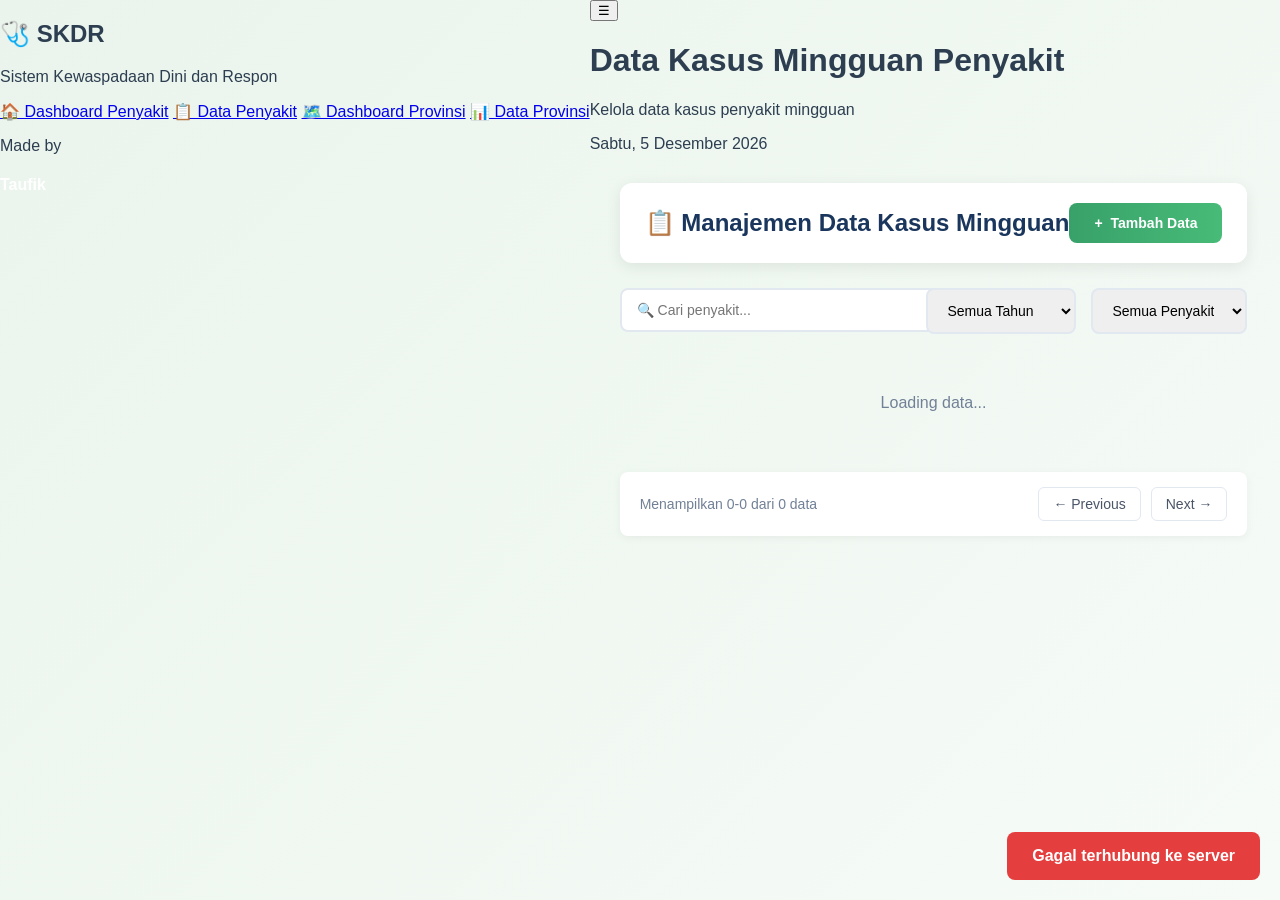
<file: data_penyakit.html>
<!DOCTYPE html>
<html lang="id">
<head>
    <meta charset="UTF-8">
    <meta name="viewport" content="width=device-width, initial-scale=1.0">
    <title>Data Penyakit - CRUD Kasus Mingguan</title>
    <link rel="stylesheet" href="style.css">
    <style>
        /* Additional styles for CRUD page */
        .crud-container {
            padding: 30px;
        }
        
        .crud-header {
            display: flex;
            justify-content: space-between;
            align-items: center;
            margin-bottom: 25px;
            background: white;
            padding: 20px 25px;
            border-radius: 12px;
            box-shadow: 0 4px 15px rgba(0,0,0,0.08);
        }
        
        .crud-header h2 {
            color: #1a365d;
            font-size: 24px;
            margin: 0;
        }
        
        .btn-add {
            padding: 12px 25px;
            background: linear-gradient(90deg, #38a169 0%, #48bb78 100%);
            color: white;
            border: none;
            border-radius: 8px;
            font-size: 14px;
            font-weight: 600;
            cursor: pointer;
            transition: 0.3s;
            display: flex;
            align-items: center;
            gap: 8px;
        }
        
        .btn-add:hover {
            transform: translateY(-2px);
            box-shadow: 0 5px 15px rgba(56,161,105,0.4);
        }
        
        .btn-edit {
            padding: 8px 15px;
            background: #3182ce;
            color: white;
            border: none;
            border-radius: 6px;
            font-size: 13px;
            cursor: pointer;
            margin-right: 5px;
            transition: 0.3s;
        }
        
        .btn-edit:hover {
            background: #2c5282;
        }
        
        .btn-delete {
            padding: 8px 15px;
            background: #e53e3e;
            color: white;
            border: none;
            border-radius: 6px;
            font-size: 13px;
            cursor: pointer;
            transition: 0.3s;
        }
        
        .btn-delete:hover {
            background: #c53030;
        }
        
        /* Modal Styles */
        .modal-overlay {
            display: none;
            position: fixed;
            top: 0;
            left: 0;
            width: 100%;
            height: 100%;
            background: rgba(0,0,0,0.5);
            z-index: 1000;
            justify-content: center;
            align-items: center;
        }
        
        .modal-overlay.active {
            display: flex;
        }
        
        .modal {
            background: white;
            border-radius: 12px;
            width: 90%;
            max-width: 500px;
            box-shadow: 0 10px 40px rgba(0,0,0,0.2);
            animation: slideIn 0.3s ease;
        }
        
        @keyframes slideIn {
            from {
                opacity: 0;
                transform: translateY(-20px);
            }
            to {
                opacity: 1;
                transform: translateY(0);
            }
        }
        
        .modal-header {
            background: linear-gradient(90deg, #2c5282 0%, #3182ce 100%);
            color: white;
            padding: 20px 25px;
            border-radius: 12px 12px 0 0;
            display: flex;
            justify-content: space-between;
            align-items: center;
        }
        
        .modal-header h3 {
            margin: 0;
            font-size: 18px;
        }
        
        .modal-close {
            background: none;
            border: none;
            color: white;
            font-size: 24px;
            cursor: pointer;
            padding: 0;
            line-height: 1;
        }
        
        .modal-body {
            padding: 25px;
        }
        
        .form-group {
            margin-bottom: 20px;
        }
        
        .form-group label {
            display: block;
            margin-bottom: 8px;
            font-weight: 600;
            color: #2d3748;
            font-size: 14px;
        }
        
        .form-group select,
        .form-group input {
            width: 100%;
            padding: 12px 15px;
            border: 2px solid #e2e8f0;
            border-radius: 8px;
            font-size: 14px;
            transition: 0.3s;
            box-sizing: border-box;
        }
        
        .form-group select:focus,
        .form-group input:focus {
            outline: none;
            border-color: #3182ce;
        }
        
        .form-row {
            display: grid;
            grid-template-columns: 1fr 1fr;
            gap: 15px;
        }
        
        .modal-footer {
            padding: 20px 25px;
            border-top: 1px solid #e2e8f0;
            display: flex;
            justify-content: flex-end;
            gap: 10px;
        }
        
        .btn-save {
            padding: 12px 30px;
            background: #38a169;
            color: white;
            border: none;
            border-radius: 8px;
            font-size: 14px;
            font-weight: 600;
            cursor: pointer;
            transition: 0.3s;
        }
        
        .btn-save:hover {
            background: #2f855a;
        }
        
        .btn-cancel {
            padding: 12px 30px;
            background: #e2e8f0;
            color: #4a5568;
            border: none;
            border-radius: 8px;
            font-size: 14px;
            font-weight: 600;
            cursor: pointer;
            transition: 0.3s;
        }
        
        .btn-cancel:hover {
            background: #cbd5e0;
        }
        
        /* Loading state */
        .loading {
            text-align: center;
            padding: 40px;
            color: #718096;
        }
        
        /* Toast notification */
        .toast {
            position: fixed;
            bottom: 20px;
            right: 20px;
            padding: 15px 25px;
            border-radius: 8px;
            color: white;
            font-weight: 600;
            z-index: 2000;
            animation: slideInRight 0.3s ease;
            display: none;
        }
        
        .toast.success {
            background: #38a169;
            display: block;
        }
        
        .toast.error {
            background: #e53e3e;
            display: block;
        }
        
        @keyframes slideInRight {
            from {
                opacity: 0;
                transform: translateX(20px);
            }
            to {
                opacity: 1;
                transform: translateX(0);
            }
        }
        
        /* Status badge */
        .status-badge {
            padding: 5px 12px;
            border-radius: 20px;
            font-size: 12px;
            font-weight: 600;
        }
        
        .status-badge.new {
            background: #e9d8fd;
            color: #6b46c1;
        }
        
        .status-badge.updated {
            background: #bee3f8;
            color: #2b6cb0;
        }
        
        /* Search and filter */
        .filter-bar {
            display: flex;
            gap: 15px;
            margin-bottom: 20px;
            flex-wrap: wrap;
        }
        
        .search-box {
            flex: 1;
            min-width: 250px;
        }
        
        .search-box input {
            width: 100%;
            padding: 12px 15px;
            border: 2px solid #e2e8f0;
            border-radius: 8px;
            font-size: 14px;
        }
        
        .filter-box select {
            padding: 12px 15px;
            border: 2px solid #e2e8f0;
            border-radius: 8px;
            font-size: 14px;
            min-width: 150px;
        }
        
        /* Pagination Styles */
        .pagination-container {
            display: flex;
            justify-content: space-between;
            align-items: center;
            margin-top: 20px;
            padding: 15px 20px;
            background: white;
            border-radius: 8px;
            box-shadow: 0 2px 8px rgba(0,0,0,0.05);
        }
        
        .pagination-info {
            color: #718096;
            font-size: 14px;
        }
        
        .pagination-controls {
            display: flex;
            gap: 5px;
            align-items: center;
        }
        
        .pagination-btn {
            padding: 8px 14px;
            border: 1px solid #e2e8f0;
            background: white;
            color: #4a5568;
            border-radius: 6px;
            font-size: 14px;
            cursor: pointer;
            transition: 0.3s;
        }
        
        .pagination-btn:hover:not(:disabled) {
            background: #edf2f7;
            border-color: #cbd5e0;
        }
        
        .pagination-btn:disabled {
            opacity: 0.5;
            cursor: not-allowed;
        }
        
        .pagination-btn.active {
            background: #3182ce;
            color: white;
            border-color: #3182ce;
        }
        
        .pagination-btn.active:hover {
            background: #2c5282;
        }
        
        .pagination-pages {
            display: flex;
            gap: 5px;
        }
        
        .page-info {
            color: #4a5568;
            font-size: 14px;
            padding: 0 10px;
        }
    </style>
</head>
<body>

<!-- ================= SIDEBAR ================= -->
<div id="sidebar" class="sidebar">

<div class="sidebar-header">
<h2>🩺 SKDR</h2>
<p>Sistem Kewaspadaan Dini dan Respon</p>
</div>

<nav class="sidebar-nav">
<a href="index.html">🏠 Dashboard Penyakit</a>
<a href="data_penyakit.html" class="active">📋 Data Penyakit</a>
<a href="dashboard_provinsi.html">🗺️ Dashboard Provinsi</a>
<a href="data_provinsi.html">📊 Data Provinsi</a>
</nav>

<div class="sidebar-footer">
<p>Made by</p>
<h4><a href="https://www.instagram.com/muhtof" target="_blank" style="color:white;text-decoration:none;">Taufik</a></h4>
</div>

</div>

<!-- ================= MAIN ================= -->
<div id="main" class="main">
    <!-- ===== TOP HEADER ===== -->
    <header class="main-header">
        <button id="toggleBtn" class="hamburger">☰</button>
        <div class="header-title">
            <h1>Data Kasus Mingguan Penyakit</h1>
            <p>Kelola data kasus penyakit mingguan</p>
        </div>
        <div class="header-date" id="currentDate"></div>
    </header>

    <!-- ===== CRUD CONTENT ===== -->
    <div class="crud-container">
        <div class="crud-header">
            <h2>📋 Manajemen Data Kasus Mingguan</h2>
            <button class="btn-add" onclick="openModal()">
                <span>+</span> Tambah Data
            </button>
        </div>
        
        <!-- Filter Bar -->
        <div class="filter-bar">
            <div class="search-box">
                <input type="text" id="searchInput" placeholder="🔍 Cari penyakit..." oninput="filterData()">
            </div>
            <div class="filter-box">
                <select id="filterTahun" onchange="filterData()">
                    <option value="">Semua Tahun</option>
                    <option value="2026">2026</option>
                    <option value="2025">2025</option>
                    <option value="2024">2024</option>
                </select>
            </div>
            <div class="filter-box">
                <select id="filterPenyakit" onchange="filterData()">
                    <option value="">Semua Penyakit</option>
                </select>
            </div>
        </div>
        
        <!-- Data Table -->
        <div class="data-table-section" style="margin: 0;">
            <div class="table-container" id="dataTable">
                <div class="loading">Loading data...</div>
            </div>
        </div>
        
        <!-- Pagination -->
        <div class="pagination-container" id="paginationContainer">
            <div class="pagination-info" id="paginationInfo">
                Menampilkan 0-0 dari 0 data
            </div>
            <div class="pagination-controls">
                <button class="pagination-btn" id="prevBtn" onclick="prevPage()">← Previous</button>
                <div class="pagination-pages" id="paginationPages"></div>
                <button class="pagination-btn" id="nextBtn" onclick="nextPage()">Next →</button>
            </div>
        </div>
    </div>
</div>

<!-- ================= MODAL ================= -->
<div class="modal-overlay" id="modalOverlay">
    <div class="modal">
        <div class="modal-header">
            <h3 id="modalTitle">Tambah Data Kasus</h3>
            <button class="modal-close" onclick="closeModal()">&times;</button>
        </div>
        <div class="modal-body">
            <form id="kasusForm">
                <input type="hidden" id="id_kasus">
                
                <div class="form-group">
                    <label>Penyakit</label>
                    <select id="id_penyakit" required>
                        <option value="">Pilih Penyakit</option>
                    </select>
                </div>
                
                <div class="form-row">
                    <div class="form-group">
                        <label>Tahun</label>
                        <input type="number" id="tahun" min="2020" max="2030" value="2026" required>
                    </div>
                    <div class="form-group">
                        <label>Minggu</label>
                        <input type="number" id="minggu" min="1" max="52" value="1" required>
                    </div>
                </div>
                
                <div class="form-group">
                    <label>Jumlah Kasus</label>
                    <input type="number" id="jumlah_kasus" min="0" placeholder="Masukkan jumlah kasus" required>
                </div>
            </form>
        </div>
        <div class="modal-footer">
            <button class="btn-cancel" onclick="closeModal()">Batal</button>
            <button class="btn-save" onclick="saveData()">Simpan</button>
        </div>
    </div>
</div>

<!-- ================= TOAST ================= -->
<div class="toast" id="toast"></div>

<script>
    // ================= CONFIG =================
    // Use relative paths for API endpoints
    const API_URL = './api/kasus_mingguan.php';
    const PENYAKIT_API = './api/penyakit.php';
    
    // ================= STATE =================
    let allData = [];
    let penyakitList = [];
    let isEditMode = false;
    
    // ================= SIDEBAR =================
    const toggleBtn = document.getElementById("toggleBtn");
    const sidebar = document.getElementById("sidebar");
    const main = document.getElementById("main");
    
    toggleBtn.onclick = () => {
        sidebar.classList.toggle("hide");
        main.classList.toggle("full");
    };
    
    // ================= INIT =================
    document.addEventListener('DOMContentLoaded', () => {
        // Set current date
        const now = new Date();
        const options = { weekday: 'long', year: 'numeric', month: 'long', day: 'numeric' };
        document.getElementById("currentDate").textContent = now.toLocaleDateString('id-ID', options);
        
        // Load initial data
        loadPenyakit();
        loadData();
    });
    
    // ================= API FUNCTIONS =================
    async function loadPenyakit() {
        try {
            const response = await fetch(PENYAKIT_API);
            const result = await response.json();
            
            if (result.success) {
                penyakitList = result.data;
                
                // Populate dropdown in filter
                const filterPenyakit = document.getElementById('filterPenyakit');
                filterPenyakit.innerHTML = '<option value="">Semua Penyakit</option>';
                penyakitList.forEach(p => {
                    filterPenyakit.innerHTML += `<option value="${p.nama_penyakit}">${p.nama_penyakit}</option>`;
                });
                
                // Populate dropdown in modal
                const idPenyakit = document.getElementById('id_penyakit');
                idPenyakit.innerHTML = '<option value="">Pilih Penyakit</option>';
                penyakitList.forEach(p => {
                    idPenyakit.innerHTML += `<option value="${p.id_penyakit}">${p.nama_penyakit}</option>`;
                });
            }
        } catch (error) {
            console.error('Error loading penyakit:', error);
            showToast('Gagal memuat data penyakit', 'error');
        }
    }
    
    async function loadData() {
        try {
            const response = await fetch(API_URL);
            const result = await response.json();
            
            if (result.success) {
                allData = result.data;
                renderTable(allData);
            } else {
                showToast('Gagal memuat data: ' + result.message, 'error');
            }
        } catch (error) {
            console.error('Error loading data:', error);
            showToast('Gagal terhubung ke server', 'error');
        }
    }
    
    // ================= RENDER TABLE =================
    function renderTable(data) {
        const tableContainer = document.getElementById('dataTable');
        
        if (data.length === 0) {
            tableContainer.innerHTML = '<div class="loading">Tidak ada data</div>';
            return;
        }
        
        let html = `
            <table>
                <thead>
                    <tr>
                        <th>No</th>
                        <th>Penyakit</th>
                        <th>Tahun</th>
                        <th>Minggu</th>
                        <th>Jumlah Kasus</th>
                        <th>Aksi</th>
                    </tr>
                </thead>
                <tbody>
        `;
        
        data.forEach((row, index) => {
            html += `
                <tr>
                    <td>${index + 1}</td>
                    <td><strong>${row.nama_penyakit}</strong></td>
                    <td>${row.tahun}</td>
                    <td>${row.minggu}</td>
                    <td>${parseInt(row.jumlah_kasus).toLocaleString()}</td>
                    <td>
                        <button class="btn-edit" onclick="editData(${row.id_kasus}, ${row.id_penyakit}, '${row.nama_penyakit}', ${row.tahun}, ${row.minggu}, ${row.jumlah_kasus})">Edit</button>
                        <button class="btn-delete" onclick="deleteData(${row.id_kasus})">Hapus</button>
                    </td>
                </tr>
            `;
        });
        
        html += '</tbody></table>';
        tableContainer.innerHTML = html;
    }
    
    // ================= FILTER =================
    function filterData() {
        const searchTerm = document.getElementById('searchInput').value.toLowerCase();
        const tahunFilter = document.getElementById('filterTahun').value;
        const penyakitFilter = document.getElementById('filterPenyakit').value;
        
        const filtered = allData.filter(row => {
            const matchSearch = row.nama_penyakit.toLowerCase().includes(searchTerm);
            const matchTahun = tahunFilter === '' || row.tahun.toString() === tahunFilter;
            const matchPenyakit = penyakitFilter === '' || row.nama_penyakit === penyakitFilter;
            
            return matchSearch && matchTahun && matchPenyakit;
        });
        
        renderTable(filtered);
    }
    
    // ================= MODAL =================
    function openModal() {
        isEditMode = false;
        document.getElementById('modalTitle').textContent = 'Tambah Data Kasus';
        document.getElementById('kasusForm').reset();
        document.getElementById('id_kasus').value = '';
        document.getElementById('tahun').value = '2026';
        document.getElementById('minggu').value = '1';
        document.getElementById('modalOverlay').classList.add('active');
    }
    
    function closeModal() {
        document.getElementById('modalOverlay').classList.remove('active');
    }
    
    // Close modal on overlay click
    document.getElementById('modalOverlay').addEventListener('click', (e) => {
        if (e.target === document.getElementById('modalOverlay')) {
            closeModal();
        }
    });
    
    // ================= CRUD OPERATIONS =================
    async function saveData() {
        const id_kasus = document.getElementById('id_kasus').value;
        const id_penyakit = document.getElementById('id_penyakit').value;
        const tahun = document.getElementById('tahun').value;
        const minggu = document.getElementById('minggu').value;
        const jumlah_kasus = document.getElementById('jumlah_kasus').value;
        
        // Validation
        if (!id_penyakit || !tahun || !minggu || !jumlah_kasus) {
            showToast('Mohon lengkapi semua field', 'error');
            return;
        }
        
        const data = {
            id_penyakit: parseInt(id_penyakit),
            tahun: parseInt(tahun),
            minggu: parseInt(minggu),
            jumlah_kasus: parseInt(jumlah_kasus)
        };
        
        let url = API_URL;
        let method = 'POST';
        
        if (isEditMode) {
            data.id_kasus = parseInt(id_kasus);
            url = API_URL;
            method = 'PUT';
        }
        
        try {
            const response = await fetch(url, {
                method: method,
                headers: {
                    'Content-Type': 'application/json'
                },
                body: JSON.stringify(data)
            });
            
            const result = await response.json();
            
            if (result.success) {
                showToast(isEditMode ? 'Data berhasil diperbarui' : 'Data berhasil ditambahkan', 'success');
                closeModal();
                loadData();
            } else {
                showToast('Gagal: ' + result.message, 'error');
            }
        } catch (error) {
            console.error('Error saving data:', error);
            showToast('Gagal terhubung ke server', 'error');
        }
    }
    
    function editData(id_kasus, id_penyakit, nama_penyakit, tahun, minggu, jumlah_kasus) {
        isEditMode = true;
        document.getElementById('modalTitle').textContent = 'Edit Data Kasus';
        document.getElementById('id_kasus').value = id_kasus;
        document.getElementById('id_penyakit').value = id_penyakit;
        document.getElementById('tahun').value = tahun;
        document.getElementById('minggu').value = minggu;
        document.getElementById('jumlah_kasus').value = jumlah_kasus;
        document.getElementById('modalOverlay').classList.add('active');
    }
    
    async function deleteData(id_kasus) {
        if (!confirm('Apakah Anda yakin ingin menghapus data ini?')) {
            return;
        }
        
        try {
            const response = await fetch(API_URL, {
                method: 'DELETE',
                headers: {
                    'Content-Type': 'application/json'
                },
                body: JSON.stringify({ id_kasus: id_kasus })
            });
            
            const result = await response.json();
            
            if (result.success) {
                showToast('Data berhasil dihapus', 'success');
                loadData();
            } else {
                showToast('Gagal: ' + result.message, 'error');
            }
        } catch (error) {
            console.error('Error deleting data:', error);
            showToast('Gagal terhubung ke server', 'error');
        }
    }
    
    // ================= TOAST =================
    function showToast(message, type) {
        const toast = document.getElementById('toast');
        toast.textContent = message;
        toast.className = 'toast ' + type;
        
        setTimeout(() => {
            toast.className = 'toast';
        }, 3000);
    }
</script>

</body>
</html>
</file>
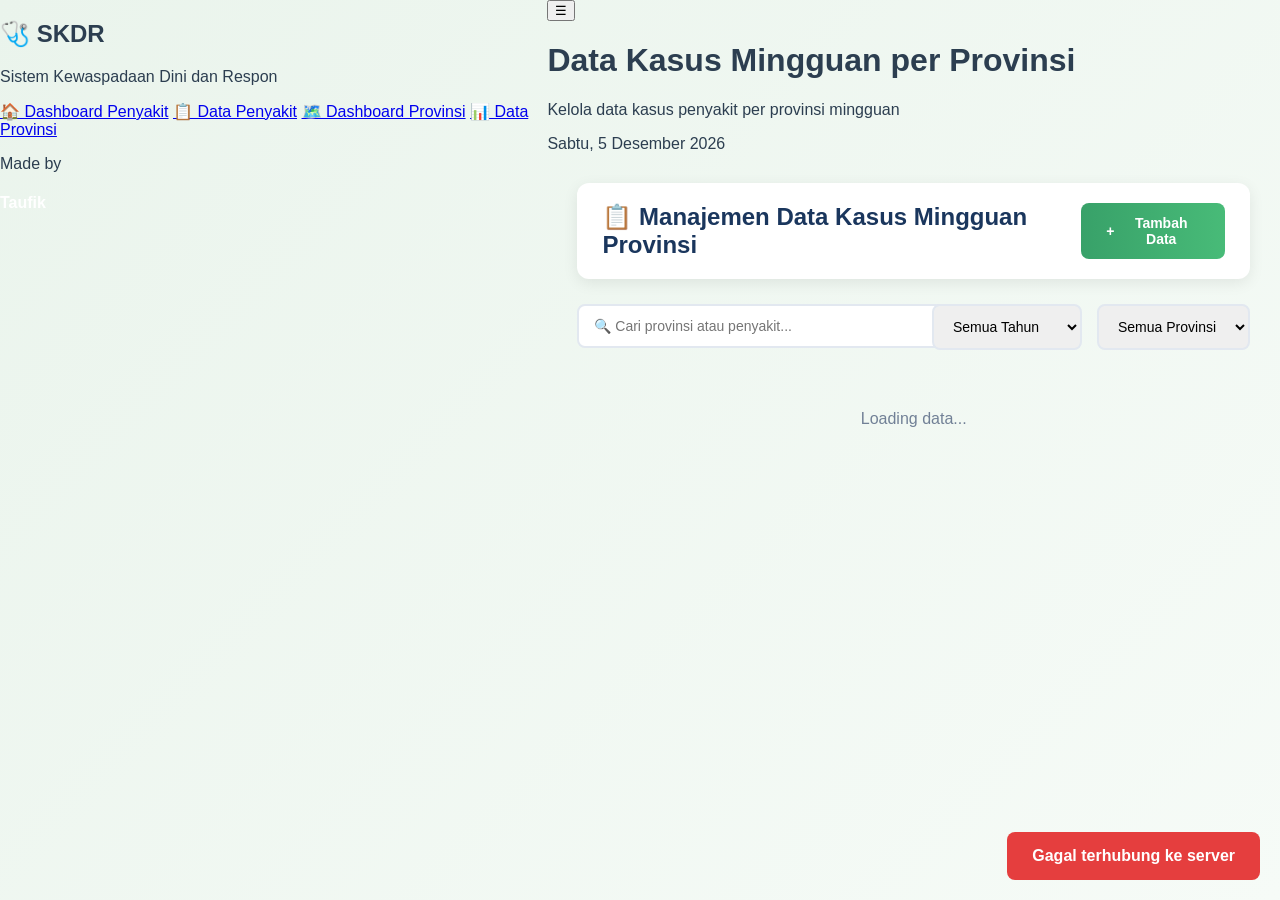
<file: data_provinsi.html>
<!DOCTYPE html>
<html lang="id">
<head>
    <meta charset="UTF-8">
    <meta name="viewport" content="width=device-width, initial-scale=1.0">
    <title>Data Provinsi - CRUD Kasus Mingguan</title>
    <link rel="stylesheet" href="style.css">
    <style>
        .crud-container { padding: 30px; }
        .crud-header { display: flex; justify-content: space-between; align-items: center; margin-bottom: 25px; background: white; padding: 20px 25px; border-radius: 12px; box-shadow: 0 4px 15px rgba(0,0,0,0.08); }
        .crud-header h2 { color: #1a365d; font-size: 24px; margin: 0; }
        .btn-add { padding: 12px 25px; background: linear-gradient(90deg, #38a169 0%, #48bb78 100%); color: white; border: none; border-radius: 8px; font-size: 14px; font-weight: 600; cursor: pointer; transition: 0.3s; display: flex; align-items: center; gap: 8px; }
        .btn-add:hover { transform: translateY(-2px); box-shadow: 0 5px 15px rgba(56,161,105,0.4); }
        .btn-edit { padding: 8px 15px; background: #3182ce; color: white; border: none; border-radius: 6px; font-size: 13px; cursor: pointer; margin-right: 5px; transition: 0.3s; }
        .btn-edit:hover { background: #2c5282; }
        .btn-delete { padding: 8px 15px; background: #e53e3e; color: white; border: none; border-radius: 6px; font-size: 13px; cursor: pointer; transition: 0.3s; }
        .btn-delete:hover { background: #c53030; }
        .modal-overlay { display: none; position: fixed; top: 0; left: 0; width: 100%; height: 100%; background: rgba(0,0,0,0.5); z-index: 1000; justify-content: center; align-items: center; }
        .modal-overlay.active { display: flex; }
        .modal { background: white; border-radius: 12px; width: 90%; max-width: 500px; box-shadow: 0 10px 40px rgba(0,0,0,0.2); animation: slideIn 0.3s ease; }
        @keyframes slideIn { from { opacity: 0; transform: translateY(-20px); } to { opacity: 1; transform: translateY(0); } }
        .modal-header { background: linear-gradient(90deg, #2c5282 0%, #3182ce 100%); color: white; padding: 20px 25px; border-radius: 12px 12px 0 0; display: flex; justify-content: space-between; align-items: center; }
        .modal-header h3 { margin: 0; font-size: 18px; }
        .modal-close { background: none; border: none; color: white; font-size: 24px; cursor: pointer; padding: 0; line-height: 1; }
        .modal-body { padding: 25px; }
        .form-group { margin-bottom: 20px; }
        .form-group label { display: block; margin-bottom: 8px; font-weight: 600; color: #2d3748; font-size: 14px; }
        .form-group select, .form-group input { width: 100%; padding: 12px 15px; border: 2px solid #e2e8f0; border-radius: 8px; font-size: 14px; transition: 0.3s; box-sizing: border-box; }
        .form-group select:focus, .form-group input:focus { outline: none; border-color: #3182ce; }
        .form-row { display: grid; grid-template-columns: 1fr 1fr; gap: 15px; }
        .modal-footer { padding: 20px 25px; border-top: 1px solid #e2e8f0; display: flex; justify-content: flex-end; gap: 10px; }
        .btn-save { padding: 12px 30px; background: #38a169; color: white; border: none; border-radius: 8px; font-size: 14px; font-weight: 600; cursor: pointer; transition: 0.3s; }
        .btn-save:hover { background: #2f855a; }
        .btn-cancel { padding: 12px 30px; background: #e2e8f0; color: #4a5568; border: none; border-radius: 8px; font-size: 14px; font-weight: 600; cursor: pointer; transition: 0.3s; }
        .btn-cancel:hover { background: #cbd5e0; }
        .loading { text-align: center; padding: 40px; color: #718096; }
        .toast { position: fixed; bottom: 20px; right: 20px; padding: 15px 25px; border-radius: 8px; color: white; font-weight: 600; z-index: 2000; animation: slideInRight 0.3s ease; display: none; }
        .toast.success { background: #38a169; display: block; }
        .toast.error { background: #e53e3e; display: block; }
        @keyframes slideInRight { from { opacity: 0; transform: translateX(20px); } to { opacity: 1; transform: translateX(0); } }
        .filter-bar { display: flex; gap: 15px; margin-bottom: 20px; flex-wrap: wrap; }
        .search-box { flex: 1; min-width: 250px; }
        .search-box input { width: 100%; padding: 12px 15px; border: 2px solid #e2e8f0; border-radius: 8px; font-size: 14px; }
        .filter-box select { padding: 12px 15px; border: 2px solid #e2e8f0; border-radius: 8px; font-size: 14px; min-width: 150px; }
    </style>
</head>
<body>

<!-- ================= SIDEBAR ================= -->
<div id="sidebar" class="sidebar">
<div class="sidebar-header">
<h2>🩺 SKDR</h2>
<p>Sistem Kewaspadaan Dini dan Respon</p>
</div>
<nav class="sidebar-nav">
<a href="index.html">🏠 Dashboard Penyakit</a>
<a href="data_penyakit.html">📋 Data Penyakit</a>
<a href="dashboard_provinsi.html">🗺️ Dashboard Provinsi</a>
<a href="data_provinsi.html" class="active">📊 Data Provinsi</a>
</nav>
<div class="sidebar-footer">
<p>Made by</p>
<h4><a href="https://www.instagram.com/muhtof" target="_blank" style="color:white;text-decoration:none;">Taufik</a></h4>
</div>
</div>

<!-- ================= MAIN ================= -->
<div id="main" class="main">
    <header class="main-header">
        <button id="toggleBtn" class="hamburger">☰</button>
        <div class="header-title">
            <h1>Data Kasus Mingguan per Provinsi</h1>
            <p>Kelola data kasus penyakit per provinsi mingguan</p>
        </div>
        <div class="header-date" id="currentDate"></div>
    </header>

    <div class="crud-container">
        <div class="crud-header">
            <h2>📋 Manajemen Data Kasus Mingguan Provinsi</h2>
            <button class="btn-add" onclick="openModal()">
                <span>+</span> Tambah Data
            </button>
        </div>
        
        <div class="filter-bar">
            <div class="search-box">
                <input type="text" id="searchInput" placeholder="🔍 Cari provinsi atau penyakit..." oninput="filterData()">
            </div>
            <div class="filter-box">
                <select id="filterTahun" onchange="filterData()">
                    <option value="">Semua Tahun</option>
                    <option value="2026">2026</option>
                    <option value="2025">2025</option>
                    <option value="2024">2024</option>
                </select>
            </div>
            <div class="filter-box">
                <select id="filterProvinsi" onchange="filterData()">
                    <option value="">Semua Provinsi</option>
                </select>
            </div>
        </div>
        
        <div class="data-table-section" style="margin: 0;">
            <div class="table-container" id="dataTable">
                <div class="loading">Loading data...</div>
            </div>
        </div>
    </div>
</div>

<!-- ================= MODAL ================= -->
<div class="modal-overlay" id="modalOverlay">
    <div class="modal">
        <div class="modal-header">
            <h3 id="modalTitle">Tambah Data Kasus Provinsi</h3>
            <button class="modal-close" onclick="closeModal()">&times;</button>
        </div>
        <div class="modal-body">
            <form id="kasusForm">
                <input type="hidden" id="id_provinsi">
                
                <div class="form-group">
                    <label>Provinsi</label>
                    <select id="provinsi" required>
                        <option value="">-- Pilih Provinsi --</option>
                    </select>
                </div>
                
                <div class="form-group">
                    <label>Penyakit</label>
                    <select id="penyakit" required>
                        <option value="">-- Pilih Penyakit --</option>
                    </select>
                </div>
                
                <div class="form-row">
                    <div class="form-group">
                        <label>Tahun</label>
                        <input type="number" id="tahun" min="2020" max="2030" value="2026" required>
                    </div>
                    <div class="form-group">
                        <label>Minggu</label>
                        <input type="number" id="minggu" min="1" max="52" value="1" required>
                    </div>
                </div>
                
                <div class="form-group">
                    <label>Jumlah Kasus</label>
                    <input type="number" id="jumlah_kasus" min="0" placeholder="Masukkan jumlah kasus" required>
                </div>
            </form>
        </div>
        <div class="modal-footer">
            <button class="btn-cancel" onclick="closeModal()">Batal</button>
            <button class="btn-save" onclick="saveData()">Simpan</button>
        </div>
    </div>
</div>

<!-- ================= TOAST ================= -->
<div class="toast" id="toast"></div>

<script>
    const API_URL = './api/kasus_provinsi.php';
    
    let allData = [];
    let isEditMode = false;
    let editId = null;
    
    // ================= SIDEBAR =================
    const toggleBtn = document.getElementById("toggleBtn");
    const sidebar = document.getElementById("sidebar");
    const main = document.getElementById("main");
    
    toggleBtn.onclick = () => {
        sidebar.classList.toggle("hide");
        main.classList.toggle("full");
    };
    
    // ================= INIT =================
    document.addEventListener('DOMContentLoaded', () => {
        const now = new Date();
        const options = { weekday: 'long', year: 'numeric', month: 'long', day: 'numeric' };
        document.getElementById("currentDate").textContent = now.toLocaleDateString('id-ID', options);
        loadData();
        loadDropdownOptions();
    });
    
    // ================= LOAD DROPDOWN OPTIONS =================
    async function loadDropdownOptions() {
        try {
            // Load provinces
            const provResponse = await fetch(API_URL + '?options=provinsi');
            const provResult = await provResponse.json();
            
            if (provResult.success && provResult.data.length > 0) {
                const provSelect = document.getElementById('provinsi');
                provResult.data.forEach(p => {
                    const opt = document.createElement('option');
                    opt.value = p;
                    opt.textContent = p;
                    provSelect.appendChild(opt);
                });
            }
            
            // Load diseases
            const penyResponse = await fetch(API_URL + '?options=penyakit');
            const penyResult = await penyResponse.json();
            
            if (penyResult.success && penyResult.data.length > 0) {
                const penySelect = document.getElementById('penyakit');
                penyResult.data.forEach(p => {
                    const opt = document.createElement('option');
                    opt.value = p;
                    opt.textContent = p;
                    penySelect.appendChild(opt);
                });
            }
        } catch (error) {
            console.error('Error loading options:', error);
        }
    }
    
    // ================= API FUNCTIONS =================
    async function loadData() {
        try {
            const response = await fetch(API_URL);
            const result = await response.json();
            
            if (result.success) {
                allData = result.data;
                loadFilterOptions();
                renderTable(allData);
            } else {
                showToast('Gagal memuat data: ' + result.message, 'error');
            }
        } catch (error) {
            console.error('Error loading data:', error);
            showToast('Gagal terhubung ke server', 'error');
        }
    }
    
    function loadFilterOptions() {
        const provinces = [...new Set(allData.map(row => row.provinsi))].sort();
        const filterProvinsi = document.getElementById('filterProvinsi');
        filterProvinsi.innerHTML = '<option value="">Semua Provinsi</option>';
        provinces.forEach(p => {
            filterProvinsi.innerHTML += `<option value="${p}">${p}</option>`;
        });
    }
    
    // ================= RENDER TABLE =================
    function renderTable(data) {
        const tableContainer = document.getElementById('dataTable');
        
        if (data.length === 0) {
            tableContainer.innerHTML = '<div class="loading">Tidak ada data</div>';
            return;
        }
        
        let html = `
            <table>
                <thead>
                    <tr>
                        <th>No</th>
                        <th>Provinsi</th>
                        <th>Penyakit</th>
                        <th>Tahun</th>
                        <th>Minggu</th>
                        <th>Jumlah Kasus</th>
                        <th>Aksi</th>
                    </tr>
                </thead>
                <tbody>
        `;
        
        data.forEach((row, index) => {
            html += `
                <tr>
                    <td>${index + 1}</td>
                    <td><strong>${row.provinsi}</strong></td>
                    <td>${row.penyakit}</td>
                    <td>${row.tahun}</td>
                    <td>${row.minggu}</td>
                    <td>${parseInt(row.jumlah_kasus).toLocaleString()}</td>
                    <td>
                        <button class="btn-edit" onclick="editData(${row.id_provinsi}, '${row.provinsi}', '${row.penyakit}', ${row.tahun}, ${row.minggu}, ${row.jumlah_kasus})">Edit</button>
                        <button class="btn-delete" onclick="deleteData(${row.id_provinsi})">Hapus</button>
                    </td>
                </tr>
            `;
        });
        
        html += '</tbody></table>';
        tableContainer.innerHTML = html;
    }
    
    // ================= FILTER =================
    function filterData() {
        const searchTerm = document.getElementById('searchInput').value.toLowerCase();
        const tahunFilter = document.getElementById('filterTahun').value;
        const provinsiFilter = document.getElementById('filterProvinsi').value;
        
        const filtered = allData.filter(row => {
            const matchSearch = row.provinsi.toLowerCase().includes(searchTerm) || row.penyakit.toLowerCase().includes(searchTerm);
            const matchTahun = tahunFilter === '' || row.tahun.toString() === tahunFilter;
            const matchProvinsi = provinsiFilter === '' || row.provinsi === provinsiFilter;
            return matchSearch && matchTahun && matchProvinsi;
        });
        
        renderTable(filtered);
    }
    
    // ================= MODAL =================
    function openModal() {
        isEditMode = false;
        editId = null;
        document.getElementById('modalTitle').textContent = 'Tambah Data Kasus Provinsi';
        document.getElementById('kasusForm').reset();
        document.getElementById('tahun').value = '2026';
        document.getElementById('minggu').value = '1';
        
        // Reset dropdowns to show placeholder
        document.getElementById('provinsi').value = '';
        document.getElementById('penyakit').value = '';
        
        document.getElementById('modalOverlay').classList.add('active');
    }
    
    function closeModal() {
        document.getElementById('modalOverlay').classList.remove('active');
    }
    
    document.getElementById('modalOverlay').addEventListener('click', (e) => {
        if (e.target === document.getElementById('modalOverlay')) {
            closeModal();
        }
    });
    
    // ================= CRUD OPERATIONS =================
    async function saveData() {
        const provinsi = document.getElementById('provinsi').value;
        const penyakit = document.getElementById('penyakit').value;
        const tahun = document.getElementById('tahun').value;
        const minggu = document.getElementById('minggu').value;
        const jumlah_kasus = document.getElementById('jumlah_kasus').value;
        
        // Validation
        if (!provinsi || !penyakit || !tahun || !minggu || !jumlah_kasus) {
            showToast('Mohon lengkapi semua field', 'error');
            return;
        }
        
        try {
            let response, result;
            
            if (isEditMode && editId) {
                // PUT - Update
                response = await fetch(API_URL, {
                    method: 'PUT',
                    headers: { 'Content-Type': 'application/json' },
                    body: JSON.stringify({
                        id_provinsi: editId,
                        provinsi: provinsi,
                        penyakit: penyakit,
                        tahun: parseInt(tahun),
                        minggu: parseInt(minggu),
                        jumlah_kasus: parseInt(jumlah_kasus)
                    })
                });
            } else {
                // POST - Create
                response = await fetch(API_URL, {
                    method: 'POST',
                    headers: { 'Content-Type': 'application/json' },
                    body: JSON.stringify({
                        provinsi: provinsi,
                        penyakit: penyakit,
                        tahun: parseInt(tahun),
                        minggu: parseInt(minggu),
                        jumlah_kasus: parseInt(jumlah_kasus)
                    })
                });
            }
            
            result = await response.json();
            
            if (result.success) {
                showToast(isEditMode ? 'Data berhasil diperbarui' : 'Data berhasil ditambahkan', 'success');
                closeModal();
                loadData();
                loadDropdownOptions(); // Refresh dropdown options
            } else {
                showToast('Gagal: ' + result.message, 'error');
            }
        } catch (error) {
            console.error('Error saving data:', error);
            showToast('Gagal terhubung ke server', 'error');
        }
    }
    
    function editData(id_provinsi, provinsi, penyakit, tahun, minggu, jumlah_kasus) {
        isEditMode = true;
        editId = id_provinsi;
        document.getElementById('modalTitle').textContent = 'Edit Data Kasus Provinsi';
        document.getElementById('provinsi').value = provinsi;
        document.getElementById('penyakit').value = penyakit;
        document.getElementById('tahun').value = tahun;
        document.getElementById('minggu').value = minggu;
        document.getElementById('jumlah_kasus').value = jumlah_kasus;
        document.getElementById('modalOverlay').classList.add('active');
    }
    
    async function deleteData(id_provinsi) {
        if (!confirm('Apakah Anda yakin ingin menghapus data ini?')) {
            return;
        }
        
        try {
            const response = await fetch(API_URL, {
                method: 'DELETE',
                headers: { 'Content-Type': 'application/json' },
                body: JSON.stringify({ id_provinsi: id_provinsi })
            });
            
            const result = await response.json();
            
            if (result.success) {
                showToast('Data berhasil dihapus', 'success');
                loadData();
            } else {
                showToast('Gagal: ' + result.message, 'error');
            }
        } catch (error) {
            console.error('Error deleting data:', error);
            showToast('Gagal terhubung ke server', 'error');
        }
    }
    
    // ================= TOAST =================
    function showToast(message, type) {
        const toast = document.getElementById('toast');
        toast.textContent = message;
        toast.className = 'toast ' + type;
        
        setTimeout(() => {
            toast.className = 'toast';
        }, 3000);
    }
</script>

</body>
</html>
</file>
<file: style.css>
<<<<<<< HEAD
/* ======================
   GLOBAL (dashboard-dengue style)
====================== */
* {
  margin: 0;
  padding: 0;
  box-sizing: border-box;
}

body {
  font-family: 'Segoe UI', Arial, sans-serif;
  background: linear-gradient(135deg, #eaf4ec, #f6fbf7);
  color: #2c3e50;
  margin: 0;
  display: flex;
  min-height: 100vh;
}

/* ======================
   DASHBOARD LAYOUT
====================== */
.dashboard {
  display: flex;
  width: 100%;
  min-height: 100vh;
}

/* ======================
   HEADER (dashboard-dengue)
====================== */
.header {
  background: linear-gradient(135deg, #2e7d32, #1b5e20);
  color: white;
  padding: 16px 22px;
  border-radius: 14px;
  text-align: center;
  font-size: 16px;
  font-weight: 600;
  box-shadow: 0 4px 12px rgba(0,0,0,0.12);
  margin-bottom: 20px;
  letter-spacing: 0.3px;
}

.header h1 {
  font-size: 20px;
  margin-bottom: 5px;
}

.header p {
  font-size: 14px;
  opacity: 0.9;
}

/* ======================
   KPI (dashboard-dengue)
====================== */
.kpi-row {
  display: flex;
  gap: 20px;
  margin-bottom: 30px;
}

.kpi {
  position: relative;
  flex: 1;
  background: white;
  border-radius: 16px;
  padding: 14px;
  text-align: center;
  box-shadow: 0 6px 14px rgba(0,0,0,0.08);
  transition: 0.2s;
  overflow: hidden;
}

.kpi::before {
  content: "";
  position: absolute;
  left: 0;
  top: 0;
  height: 100%;
  width: 6px;
  background: #2e7d32;
}

.kpi:hover {
  transform: translateY(-6px);
  box-shadow: 0 14px 28px rgba(0,0,0,0.12);
}

.kpi span {
  display: block;
  font-size: 18px;
  font-weight: 700;
  color: #1b5e20;
  margin-top: 10px;
=======
/* ================= RESET & BASE ================= */
*{
margin:0;
padding:0;
box-sizing:border-box;
}

body{
margin:0;
font-family:'Segoe UI', Tahoma, Geneva, Verdana, sans-serif;
background:#f0f4f8;
display:flex;
min-height:100vh;
color:#2d3748;
>>>>>>> ba3b11925729a6424f52b0bd6c348187530a44be
}

/* ================= SIDEBAR ================= */
.sidebar{
width:280px;
background:linear-gradient(180deg, #1a365d 0%, #2c5282 100%);
color:white;
height:100vh;
position:sticky;
top:0;
display:flex;
flex-direction:column;
flex-shrink:0;
box-shadow:4px 0 15px rgba(0,0,0,0.1);
}

.sidebar-header{
padding:25px 20px;
text-align:center;
border-bottom:1px solid rgba(255,255,255,0.1);
}

.sidebar-header h2{
font-size:28px;
margin-bottom:5px;
letter-spacing:1px;
}

.sidebar-header p{
font-size:12px;
opacity:0.8;
text-transform:uppercase;
letter-spacing:2px;
}

.sidebar-nav{
flex:1;
padding:20px 0;
}

.sidebar-nav a{
display:block;
color:rgba(255,255,255,0.9);
padding:15px 25px;
text-decoration:none;
font-size:15px;
transition:all 0.3s;
border-left:4px solid transparent;
}

.sidebar-nav a:hover,
.sidebar-nav a.active{
background:rgba(255,255,255,0.1);
border-left-color:#48bb78;
color:white;
}

.sidebar-footer{
padding:20px;
text-align:center;
border-top:1px solid rgba(255,255,255,0.1);
background:rgba(0,0,0,0.1);
}

.sidebar-footer p{
font-size:11px;
opacity:0.7;
margin-bottom:5px;
}

.sidebar-footer h4{
font-size:16px;
font-weight:600;
}

/* SIDEBAR HIDDEN */
.sidebar.hide{
width:0;
padding:0;
overflow:hidden;
}

/* ================= MAIN CONTENT ================= */
.main{
flex:1;
padding:0;
transition:0.3s;
min-width:0;
}

.main.full{
width:100%;
}

/* ================= HEADER ================= */
.main-header{
background:white;
padding:20px 30px;
display:flex;
align-items:center;
gap:20px;
box-shadow:0 2px 10px rgba(0,0,0,0.08);
position:sticky;
top:0;
<<<<<<< HEAD
z-index:2000;
=======
z-index:100;
>>>>>>> ba3b11925729a6424f52b0bd6c348187530a44be
}

.hamburger{
font-size:20px;
background:#2c5282;
border:none;
color:white;
padding:10px 15px;
border-radius:8px;
cursor:pointer;
transition:0.3s;
}

.hamburger:hover{
background:#1a365d;
transform:scale(1.05);
}

.header-title{
flex:1;
}

.header-title h1{
font-size:24px;
color:#1a365d;
margin-bottom:5px;
font-weight:700;
}

.header-title p{
color:#718096;
font-size:14px;
}

.header-date{
background:#edf2f7;
padding:10px 20px;
border-radius:8px;
font-size:14px;
color:#4a5568;
font-weight:500;
}

/* ================= SUMMARY CARDS ================= */
.summary-cards{
display:grid;
grid-template-columns:repeat(4, 1fr);
gap:20px;
padding:30px;
}

.card{
background:white;
border-radius:12px;
padding:25px;
display:flex;
align-items:center;
gap:20px;
box-shadow:0 4px 15px rgba(0,0,0,0.08);
transition:transform 0.3s, box-shadow 0.3s;
border-left:5px solid;
}

.card:hover{
transform:translateY(-5px);
box-shadow:0 8px 25px rgba(0,0,0,0.12);
}

.card-blue{border-left-color:#3182ce;}
.card-green{border-left-color:#38a169;}
.card-orange{border-left-color:#dd6b20;}
.card-red{border-left-color:#e53e3e;}

.card-icon{
font-size:40px;
width:70px;
height:70px;
display:flex;
align-items:center;
justify-content:center;
background:#f7fafc;
border-radius:12px;
}

.card-content h3{
font-size:13px;
color:#718096;
text-transform:uppercase;
letter-spacing:1px;
margin-bottom:8px;
}

.card-value{
font-size:28px;
font-weight:700;
color:#2d3748;
margin-bottom:5px;
}

.card-label{
font-size:12px;
color:#a0aec0;
}

/* ================= FILTER SECTION ================= */
.filter-section{
margin:0 30px 30px;
background:white;
border-radius:12px;
box-shadow:0 4px 15px rgba(0,0,0,0.08);
overflow:hidden;
}

.filter-header{
background:linear-gradient(90deg, #2c5282 0%, #3182ce 100%);
color:white;
padding:15px 25px;
}

.filter-header h3{
font-size:16px;
font-weight:600;
}

.filter-content{
padding:25px;
display:flex;
align-items:end;
gap:20px;
flex-wrap:wrap;
}

.filter-group{
display:flex;
flex-direction:column;
gap:8px;
flex:1;
min-width:150px;
}

.filter-group label{
font-size:13px;
color:#4a5568;
font-weight:600;
}

.filter-group select{
padding:12px 15px;
border:2px solid #e2e8f0;
border-radius:8px;
font-size:14px;
background:white;
color:#2d3748;
cursor:pointer;
transition:0.3s;
}

.filter-group select:focus{
outline:none;
border-color:#3182ce;
}

.btn-primary{
padding:12px 30px;
background:linear-gradient(90deg, #38a169 0%, #48bb78 100%);
color:white;
border:none;
border-radius:8px;
font-size:14px;
font-weight:600;
cursor:pointer;
transition:0.3s;
text-transform:uppercase;
letter-spacing:1px;
}

.btn-primary:hover{
transform:translateY(-2px);
box-shadow:0 5px 15px rgba(56,161,105,0.4);
}

<<<<<<< HEAD
/* ================= MINI CHARTS ROW (4 & 12 WEEKS) ================= */
.mini-charts-row{
margin:0 30px 30px;
display:flex;
gap:20px;
}

.mini-charts-row .mini-card{
flex:1;
background:white;
border-radius:12px;
box-shadow:0 4px 15px rgba(0,0,0,0.08);
padding:20px;
}

.mini-charts-row .mini-chart-wrap{
height:200px;
}

.mini-charts-row .mini-chart-wrap canvas{
width:100% !important;
height:100% !important;
}

=======
>>>>>>> ba3b11925729a6424f52b0bd6c348187530a44be
/* ================= CHART SECTIONS ================= */
.chart-section{
margin:0 30px 30px;
background:white;
border-radius:12px;
box-shadow:0 4px 15px rgba(0,0,0,0.08);
overflow:hidden;
}

.chart-header{
background:#f7fafc;
padding:20px 25px;
display:flex;
justify-content:space-between;
align-items:center;
border-bottom:1px solid #e2e8f0;
}

.chart-header h3{
font-size:18px;
color:#2d3748;
font-weight:600;
}

.chart-badge{
background:#48bb78;
color:white;
padding:6px 15px;
border-radius:20px;
font-size:12px;
font-weight:600;
text-transform:uppercase;
}

.chart-container{
padding:25px;
<<<<<<< HEAD
height:320px;
=======
height:450px;
>>>>>>> ba3b11925729a6424f52b0bd6c348187530a44be
}

/* ================= SECONDARY SECTION ================= */
.secondary-section{
margin:0 30px 30px;
background:white;
border-radius:12px;
box-shadow:0 4px 15px rgba(0,0,0,0.08);
overflow:hidden;
}

.section-header{
background:linear-gradient(90deg, #1a365d 0%, #2c5282 100%);
color:white;
padding:20px 25px;
display:flex;
justify-content:space-between;
align-items:center;
}

.section-title{
font-size:20px;
font-weight:700;
letter-spacing:1px;
}

.section-badges{
display:flex;
gap:15px;
}

.badge{
padding:8px 20px;
border-radius:20px;
font-size:13px;
font-weight:600;
}

.badge-2024{background:#805ad5; color:white;}
.badge-2025{background:#b6c300; color:#1a202c;}
.badge-2026{background:#0b7d77; color:white;}


.secondary-container{
display:flex;
gap:20px;
padding:25px;
}

/* TREND CHART */
.trend-chart-box{
<<<<<<< HEAD
flex:3;
=======
flex:2;
>>>>>>> ba3b11925729a6424f52b0bd6c348187530a44be
background:#f7fafc;
border-radius:10px;
padding:20px;
border:2px solid #e2e8f0;
}

.trend-header{
margin-bottom:15px;
padding-bottom:15px;
border-bottom:2px solid #e2e8f0;
}

.trend-header h4{
font-size:16px;
color:#2c5282;
font-weight:600;
}

<<<<<<< HEAD
#chartCopy{
width:100% !important;
height:280px !important;
=======
#penyakitMainChart{
width:100% !important;
height:350px !important;
>>>>>>> ba3b11925729a6424f52b0bd6c348187530a44be
}

/* MINI CHARTS */
.mini-charts-box{
flex:1;
display:flex;
flex-direction:column;
gap:20px;
}

.mini-card{
background:#f7fafc;
border-radius:10px;
padding:20px;
border:2px solid #e2e8f0;
flex:1;
display:flex;
flex-direction:column;
}

.mini-header{
display:flex;
align-items:center;
gap:12px;
margin-bottom:15px;
padding-bottom:15px;
border-bottom:2px solid #e2e8f0;
}

.mini-icon{
font-size:24px;
}

.mini-header h4{
font-size:14px;
color:#2c5282;
font-weight:700;
letter-spacing:1px;
}

.mini-12 .mini-header h4{color:#58b7c0;}
.mini-4 .mini-header h4{color:#59c17a;}

.mini-chart-wrap{
flex:1;
display:flex;
align-items:center;
justify-content:center;
}

.mini-chart-wrap canvas{
width:100% !important;
<<<<<<< HEAD
height:140px !important;
=======
height:160px !important;
>>>>>>> ba3b11925729a6424f52b0bd6c348187530a44be
}

/* ================= DATA TABLE ================= */
.data-table-section{
margin:0 30px 30px;
background:white;
border-radius:12px;
box-shadow:0 4px 15px rgba(0,0,0,0.08);
overflow:hidden;
}

.table-header{
background:#f7fafc;
padding:20px 25px;
display:flex;
justify-content:space-between;
align-items:center;
border-bottom:1px solid #e2e8f0;
}

.table-header h3{
font-size:18px;
color:#2d3748;
font-weight:600;
}

.btn-export{
padding:10px 20px;
background:#3182ce;
color:white;
border:none;
border-radius:8px;
font-size:13px;
font-weight:600;
cursor:pointer;
transition:0.3s;
}

.btn-export:hover{
background:#2c5282;
}

.table-container{
padding:25px;
overflow-x:auto;
}

table{
width:100%;
border-collapse:collapse;
font-size:14px;
}

thead{
background:#2c5282;
color:white;
}

th{
padding:15px;
text-align:left;
font-weight:600;
text-transform:uppercase;
font-size:12px;
letter-spacing:1px;
}

td{
padding:15px;
border-bottom:1px solid #e2e8f0;
}

tbody tr:hover{
background:#f7fafc;
}

.trend-up{color:#38a169; font-weight:600;}
.trend-down{color:#e53e3e; font-weight:600;}
.trend-same{color:#718096;}

<<<<<<< HEAD
/* ================= CHART AND DATA CONTAINER (SIDE BY SIDE) ================= */
.chart-data-container {
    display: flex;
    flex-direction: row;
    gap: 20px;
    margin: 0 30px 30px;
}

.chart-data-container .chart-section {
    flex: 1;
    min-width: 0;
    display: flex;
    flex-direction: column;
}

.chart-data-container .data-table-section {
    flex: 1;
    min-width: 0;
    display: flex;
    flex-direction: column;
}

.chart-data-container .chart-container {
    flex: 1;
    min-height: 400px;
    overflow: hidden;
}

.chart-data-container .table-container {
    flex: 1;
    overflow-y: auto;
    min-height: 400px;
}

.chart-data-container .chart-header,
.chart-data-container .table-header {
    flex-shrink: 0;
}

=======
>>>>>>> ba3b11925729a6424f52b0bd6c348187530a44be
/* ================= RESPONSIVE ================= */
@media (max-width: 1200px){
.summary-cards{
grid-template-columns:repeat(2, 1fr);
}
<<<<<<< HEAD

.chart-data-container {
    flex-direction: column;
}

.chart-data-container .chart-container,
.chart-data-container .table-container {
    min-height: 300px;
    max-height: 400px;
}
=======
>>>>>>> ba3b11925729a6424f52b0bd6c348187530a44be
}

@media (max-width: 768px){
.sidebar{
position:fixed;
z-index:1000;
}

.summary-cards{
grid-template-columns:1fr;
padding:20px;
}

.secondary-container{
flex-direction:column;
}

.filter-content{
flex-direction:column;
align-items:stretch;
}

.filter-group{
width:100%;
}
<<<<<<< HEAD

.mini-charts-row{
flex-direction:column;
margin:0 20px 20px;
}

.mini-charts-row .mini-chart-wrap{
height:180px;
}
=======
>>>>>>> ba3b11925729a6424f52b0bd6c348187530a44be
}
</file>
